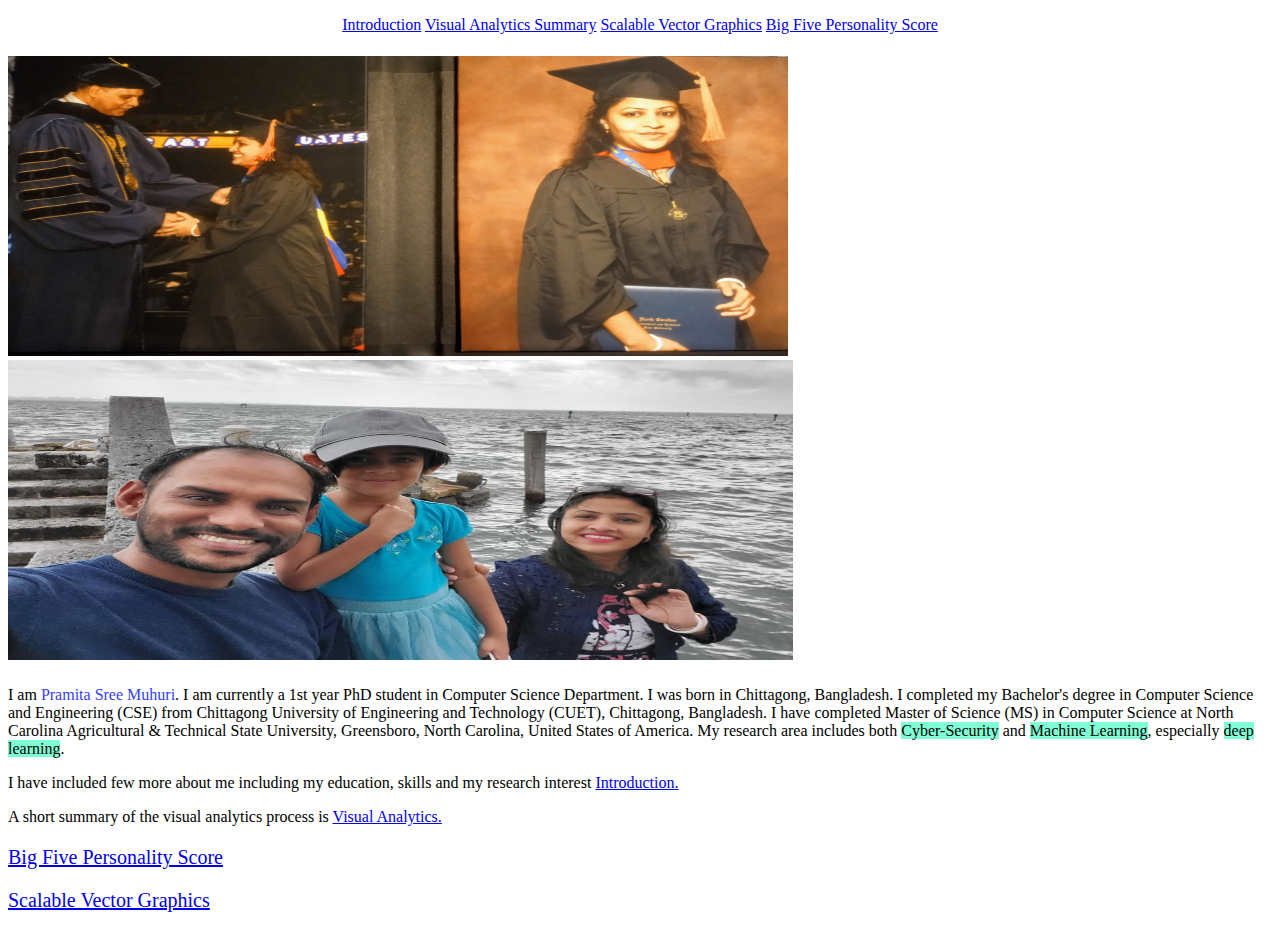
<file: index.html>
<!DOCTYPE html>
<html lang="en">
<head>
    <meta charset="UTF-8">
    <title>Index Page</title>
    <style>
        img {
            width: 100%;
            height:100%;
        }
        p{
            color:black;font-family:Palatino Linotype;font-size:100%;text_align:justified
        }
    </style>
</head>
<body>
<div>
    <p align="center"> <a href="introduction.html" target="_blank">Introduction</a>
        <a href="visualanalytics.html" target="_blank">Visual Analytics Summary</a> <a href="svg.html" target="_blank">Scalable Vector Graphics</a>  <a href="big5.html" target="_blank">Big Five Personality Score</a> </p>
</div>
<div>

<h5> <img src="convocation_pic.jpg" style="height:300px; width:780px;"><img src="family_pic.jpg" style="height:300px; width:785px;"> </h5>
        <p>I am <span style = "color:#3341FF;">Pramita Sree Muhuri</span>. I am currently a 1st year PhD student in Computer Science Department. I was born in Chittagong, Bangladesh.
    I completed my Bachelor's degree in Computer Science and Engineering (CSE) from Chittagong University of Engineering and Technology (CUET), Chittagong, Bangladesh.
    I have completed Master of Science (MS) in Computer Science at North Carolina Agricultural & Technical State University, Greensboro, North Carolina, United States of America.
        My research area includes both <span style="background-color: aquamarine;">Cyber-Security</span> and <span style="background-color: aquamarine;">Machine Learning</span>,
        especially <span style="background-color: aquamarine;">deep learning</span>.
</p>
</div>
<div> <p> I have included few more about me including my education,
    skills and my research interest <a href="introduction.html" target="_blank">Introduction.</a></p></div>
    <div> <p> A short summary of the visual analytics process is <a href="visualanalytics.html" target="_blank">Visual Analytics.</a></p>
</div>
<p style="font-size: 20px"><a href="big5.html" target="_blank">Big Five Personality Score</a></p>
<p style="font-size: 20px"><a href="svg.html" target="_blank">Scalable Vector Graphics</a></p>
</body>
</html>
</file>
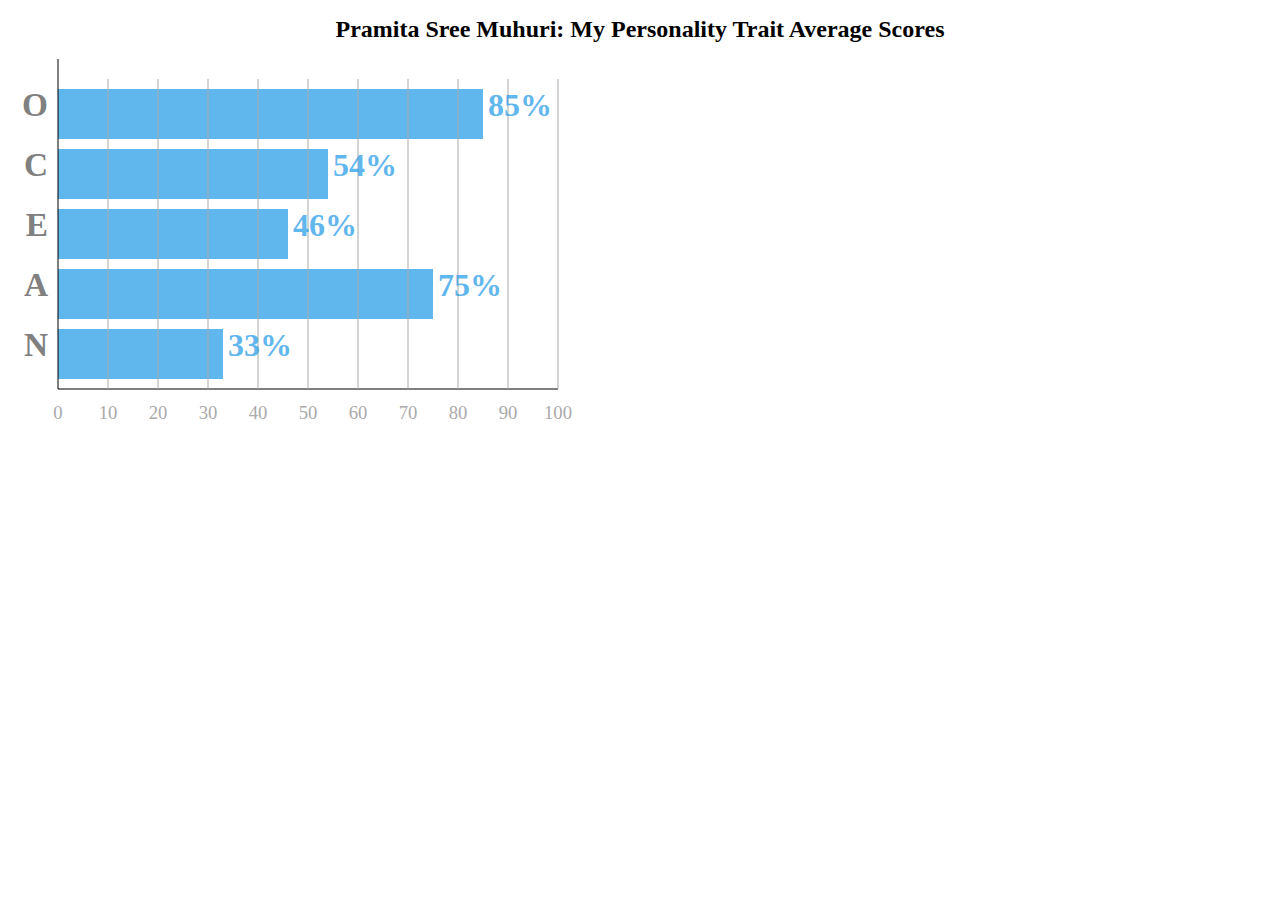
<file: big5.html>
<!DOCTYPE html>
<html lang="en">
<head>
    <meta charset="UTF-8">
    <title>Title</title>
    <link rel="stylesheet" href="big5.css" >
</head>
<body>
<h1>Pramita Sree Muhuri: My Personality Trait Average Scores </h1>
<svg width="600" height="400">
    <g class="bar">
    <rect width="425"  y="30" />
    <rect width="270"  y="90" />
    <rect width="230"  y="150" />
    <rect width="375"  y="210" />
    <rect width="165"  y="270" />
    </g>

    <line x1="50" y1="0" x2="50" y2="330" id="black"/>
    <line x1="50" y1="330" x2="550" y2="330" id="black"/>
    <line  x1="100" y1="20" x2="100" y2="330" />
    <line  x1="150" y1="20" x2="150" y2="330" />
    <line  x1="200" y1="20" x2="200" y2="330" />
    <line  x1="250" y1="20" x2="250" y2="330" />
    <line  x1="300" y1="20" x2="300" y2="330" />
    <line  x1="350" y1="20" x2="350" y2="330" />
    <line  x1="400" y1="20" x2="400" y2="330" />
    <line  x1="450" y1="20" x2="450" y2="330"/>
    <line  x1="500" y1="20" x2="500" y2="330" />
    <line  x1="550" y1="20" x2="550" y2="330" />

   <g class="ylabel">
    <text  dy="12"  x= "40" y="45" >O</text>
    <text  dy="12" x= "40" y="105" >C</text>
    <text  dy="12" x= "40" y="165">E</text>
    <text  dy="12" x= "40" y="225">A</text>
    <text  dy="12" x= "40" y="285">N</text>
   </g>
    <g class="bar">
        <text  dy="12" x= "480" y="45" >85%</text>
        <text  dy="12" x= "325" y="105" >54%</text>
        <text  dy="12" x= "285" y="165">46%</text>
        <text  dy="12" x= "430" y="225">75%</text>
        <text  dy="12" x= "220" y="285">33%</text>
    </g>
    <g class="xlabel">
     <text  dy="15" x= "50" y="345" >0</text>
    <text  dy="15" x= "100" y="345" >10</text>
    <text  dy="15" x= "150" y="345" >20</text>
    <text  dy="15" x= "200" y="345" >30</text>
    <text  dy="15" x= "250" y="345" >40</text>
    <text  dy="15" x= "300" y="345" >50</text>
    <text  dy="15" x= "350" y="345" >60</text>
    <text  dy="15" x= "400" y="345" >70</text>
    <text  dy="15" x= "450" y="345" >80</text>
    <text  dy="15" x= "500" y="345" >90</text>
    <text  dy="15" x= "550" y="345" >100</text>
</g>
</svg>
</body>
</html>
</file>
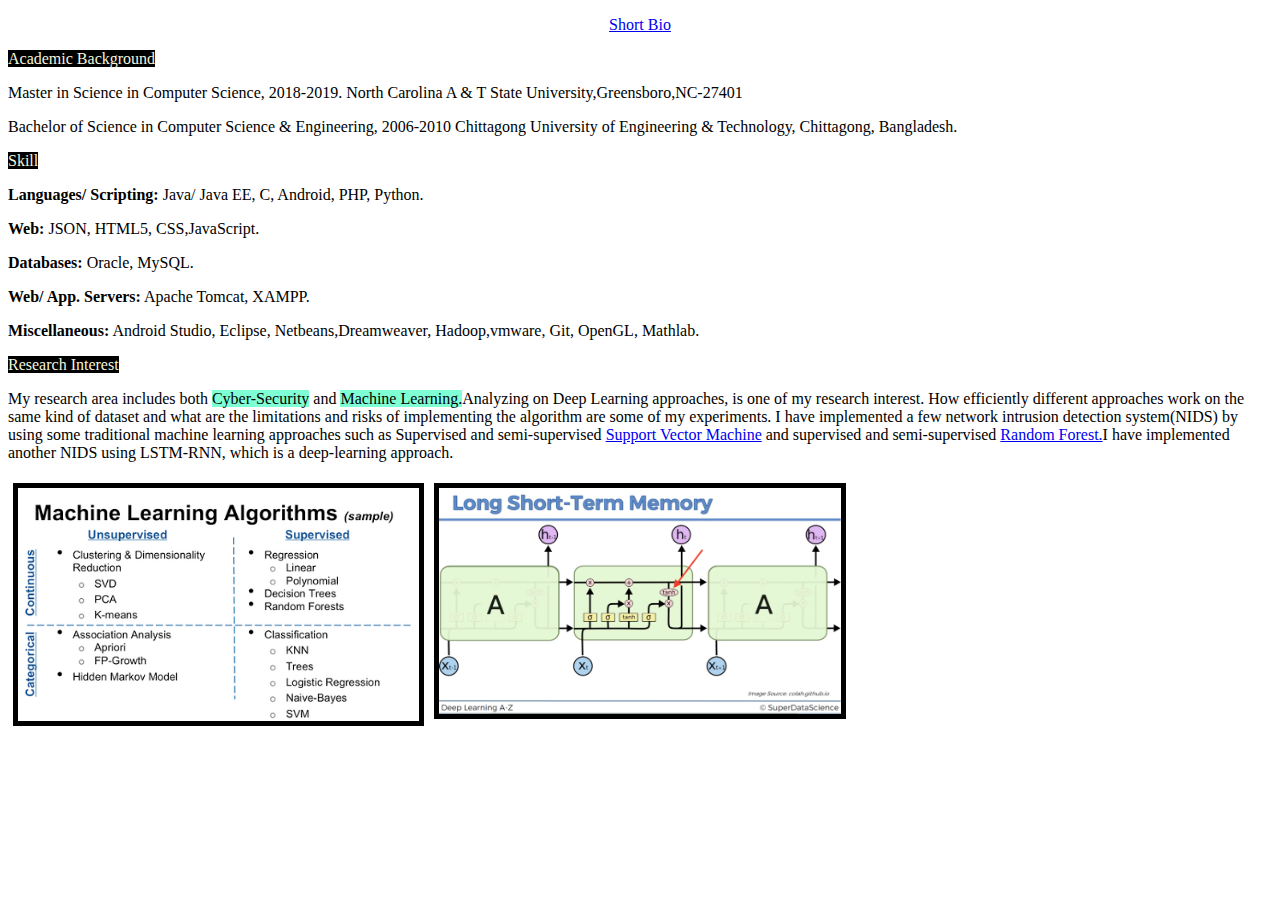
<file: introduction.html>
<!DOCTYPE html>
<html lang="en">
<head>
    <meta charset="UTF-8">
    <title>Introduction Page</title>
    <style>

        h{
            background-color: black;color: beige;font-size:100%;text_align:Center
        }
        p{
            color:black;font-family: "Arial Narrow";font-size:100%;text_align:justified;
        }
        * {
            box-sizing: border-box;
        }

        .column {
            float: left;
            width: 33.33%;
            padding: 5px;
        }
        .row::after {
            content: "";
            clear: both;
            display: table;
        }
    </style>
</head>
<body>
<p align="center"><a href="index.html" target="_blank">Short Bio</a></p>
<div>
    <h>Academic Background</h>
    <p> Master in Science in Computer Science, 2018-2019.
        North Carolina A & T State University,Greensboro,NC-27401
    </p>
     <p>   Bachelor of Science in Computer Science & Engineering, 2006-2010
        Chittagong University of Engineering & Technology, Chittagong, Bangladesh.
    </p>
</div>
<div>
    <h>Skill</h>
    <p><b> Languages/ Scripting:</b> Java/ Java EE, C, Android, PHP, Python.</p>
    <p><b> Web:</b> JSON, HTML5, CSS,JavaScript.</p>
    <p><b> Databases:</b> Oracle, MySQL.</p>
    <p><b> Web/ App. Servers:</b> Apache Tomcat, XAMPP.</p>
    <p><b> Miscellaneous:</b> Android Studio, Eclipse, Netbeans,Dreamweaver, Hadoop,vmware, Git, OpenGL, Mathlab.</p>
</div>
<div>
    <h> Research Interest</h>
    <p>My research area includes both <span style="background-color: aquamarine;">Cyber-Security</span> and <span style="background-color: aquamarine;">Machine Learning.</span>Analyzing on Deep Learning
    approaches, is one of my research interest. How efficiently different approaches work on the same kind of dataset and what are the limitations and risks of implementing the algorithm are some of my
    experiments. I have implemented a few network intrusion detection system(NIDS) by using some traditional machine learning approaches such as Supervised and semi-supervised
    <a href="https://en.wikipedia.org/wiki/Support-vector_machine" target="_blank">Support Vector Machine</a> and supervised and semi-supervised
    <a href="https://en.wikipedia.org/wiki/Random_forest" target="_blank">Random Forest.</a>I have implemented another NIDS using LSTM-RNN, which is a deep-learning approach.</p>
</div>
<div class="row">
        <div class="column">
            <img src="imageSupervisedNUnsupervised%20algorithms.png" border="5" style="width:100%">
        </div>
        <div class="column">
            <img src="LSTM-RNN.png"  border="5" style="width:100%">
        </div>
</div>
</body>
</html>
</file>
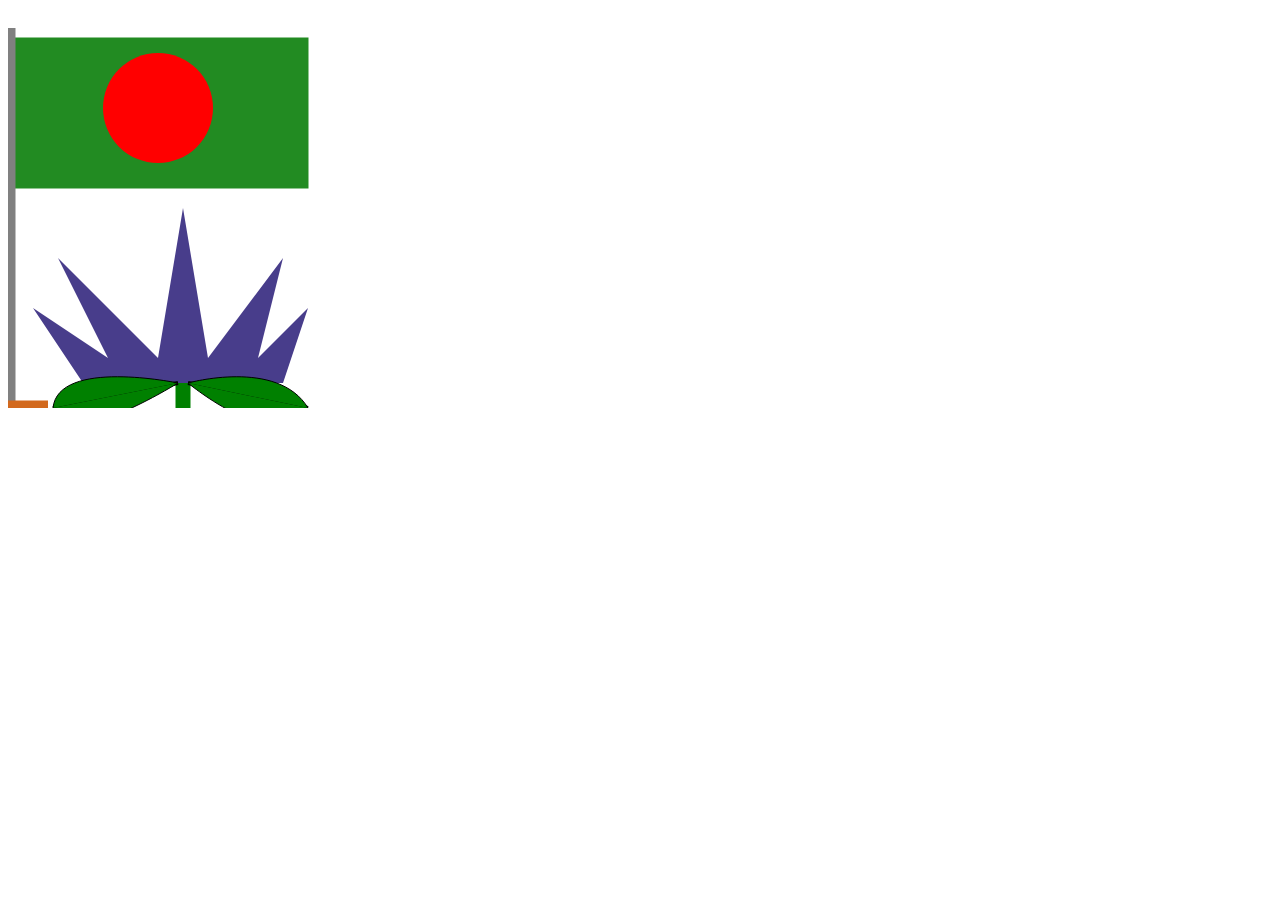
<file: svg.html>
<!DOCTYPE html>
<html lang="en">
<head>
    <meta charset="UTF-8">
    <title>Title</title>
    <link rel="stylesheet" href="svg.css" >
</head>
<body>
<div class="bangladesh_flag"></div>
<svg width="600" height="400">

<rect width="300" height="150" x=200" y="30" />
    <circle cx="150" cy="100" r="55"/>
    <line x1="0" y1="20" x2="0" y2="400" id="long"/>
    <line x1="0" y1="400" x2="40" y2="400" id="short"/>
    <polygon points="75,375 25,300 100,350 50,250 150,350 175,200 200,350 275,250 250,350 300,300 275,375" />
    <line x1="175" y1="375" x2="175" y2="400" id="green"/>
    <line x1="180" y1="375" x2="300" y2="400" id="black" />
    <line x1="170" y1="375" x2="45" y2="400" id="black" />
    <path d="M 180,375 C  180,375 270,350 300,400  " />
    <path d="M 180,375 C  180,375 270,450 300,400  " />
    <path d="M 170,375 C  170,375 50,350 45,400  " />
    <path d="M 170,375 C  170,375 50,450 45,400  " />


</svg>
</body>
</html>
</file>
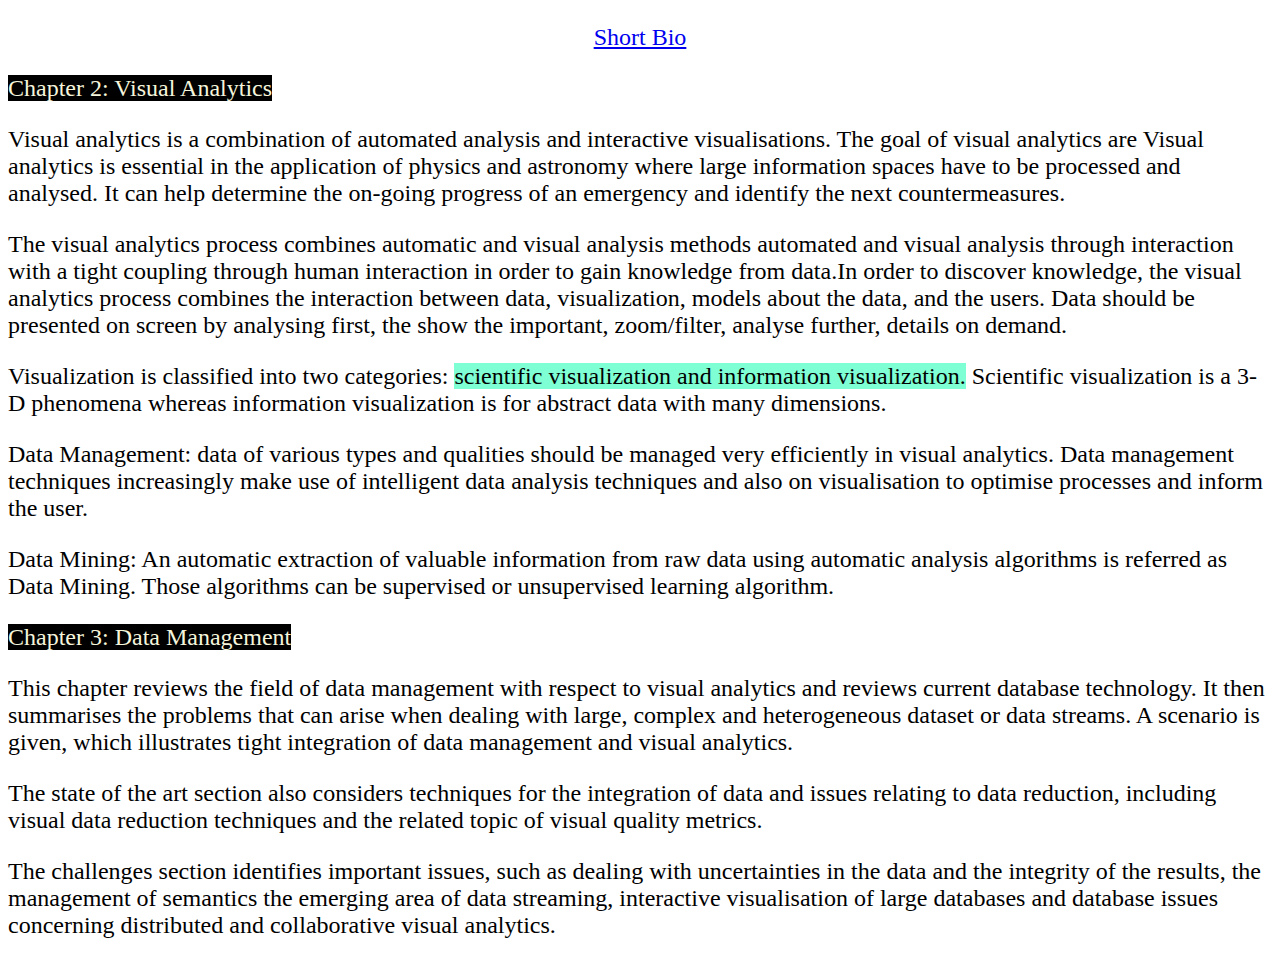
<file: visualanalytics.html>
<!DOCTYPE html>
<html lang="en">
<head>
    <meta charset="UTF-8">
    <title>Visual Analytics Chapter 2 and 3 Summary </title>
    <style>
        h{
            background-color: black;color: beige;font-size:150%;text_align:Center
        }
        p{
            color:black;font-family:Palatino Linotype;font-size:150%;text_align:justified;
        }
    </style>
</head>
<body>
<p align="center"><a href="index.html" target="_blank">Short Bio</a></p>
<div>
    <h> Chapter 2: Visual Analytics </h>
    <p> Visual analytics is a combination of automated analysis and
        interactive visualisations. The goal of visual analytics are <span style="background-color: aquamarine;">  </span> Visual analytics is essential in the application of physics
        and astronomy where large information spaces have to be processed and analysed. It can help determine the on-going progress of an emergency and identify the next countermeasures.</p>
    <p>The visual analytics process combines automatic and visual analysis methods automated and visual analysis through interaction with a tight coupling through human interaction in order to gain knowledge
        from data.In order to discover knowledge, the visual analytics process combines the interaction between data, visualization, models about the data, and the users. Data should be presented on screen
    by analysing first, the show the important, zoom/filter, analyse further, details on demand.</p>
    <p>Visualization is classified into two categories: <span style="background-color: aquamarine;">scientific visualization and information visualization.</span> Scientific visualization
        is a 3-D phenomena whereas information visualization is for abstract data with many dimensions.</p>
    <p>Data Management: data of various types and qualities should be managed very efficiently in visual analytics. Data management techniques increasingly make use of intelligent data
        analysis techniques and also on visualisation to optimise processes and inform the user.</p>
    <p>Data Mining: An automatic extraction of valuable information from raw data using automatic analysis algorithms is referred as Data Mining. Those algorithms can be supervised or unsupervised
    learning algorithm.</p>
</div>
<div>
    <h> Chapter 3: Data Management </h>
    <p>  This chapter reviews the field of data management with respect to visual analytics and reviews current database technology. It then summarises the problems that can arise when dealing with
        large, complex and heterogeneous dataset or data streams. A scenario is given, which illustrates tight integration of data management and visual analytics. </p>
    <p>The state of the art section also considers techniques for the integration of data and issues relating to data reduction, including visual data reduction techniques and the related topic of visual
    quality metrics. </p>
    <p>The challenges section identifies important issues, such as dealing with uncertainties in the data and the integrity of the results, the management of semantics the emerging area of data streaming, interactive visualisation of large databases and database issues concerning distributed and
        collaborative visual analytics.</p>
</div>
</body>
</html>
</file>
<file: big5.css>
body{
    font-family: Calibri;
}
line{
    stroke:#aaa;
}
#black{
    stroke:black;
    stroke-width:1;
}
rect{
    height:50px;
    x:50px;
}
.bar{
    fill:#1e99e7;
    opacity: 0.7;
    font-size:24pt;
    font-weight:bold;

}
.xlabel{
    fill:#aaa;
    font-size:14pt;
    text-anchor:middle;
}

 .ylabel{
     font-size:25pt;
     fill:gray;
     font-weight:bold;
     text-anchor:end;
 }
h1{
    text-align: center;
    font-size:x-large;
    color: black;
    text-decoration: aquamarine;
}
</file>
<file: svg.css>
body{
    font-family: Calibri;
}
line{
    stroke: black;
    stroke-width: 15px;
}
    #long{
        stroke: grey;
        }
     #short {
         stroke: chocolate;
         }
     #green{
         stroke: green;
}
     #black{
         stroke: black;
         stroke-width: 4px;
     }
h1{
    text-align: center;
    font-size: medium;
    color: black;
    text-decoration: aquamarine;
}
rect{
    stroke: forestgreen;
    fill: forestgreen;
}
circle{
    fill: red;
    }
polygon{
    fill: darkslateblue;
}
path{
    stroke:black;
    stroke-width:1;
    fill:green;
}
</file>
